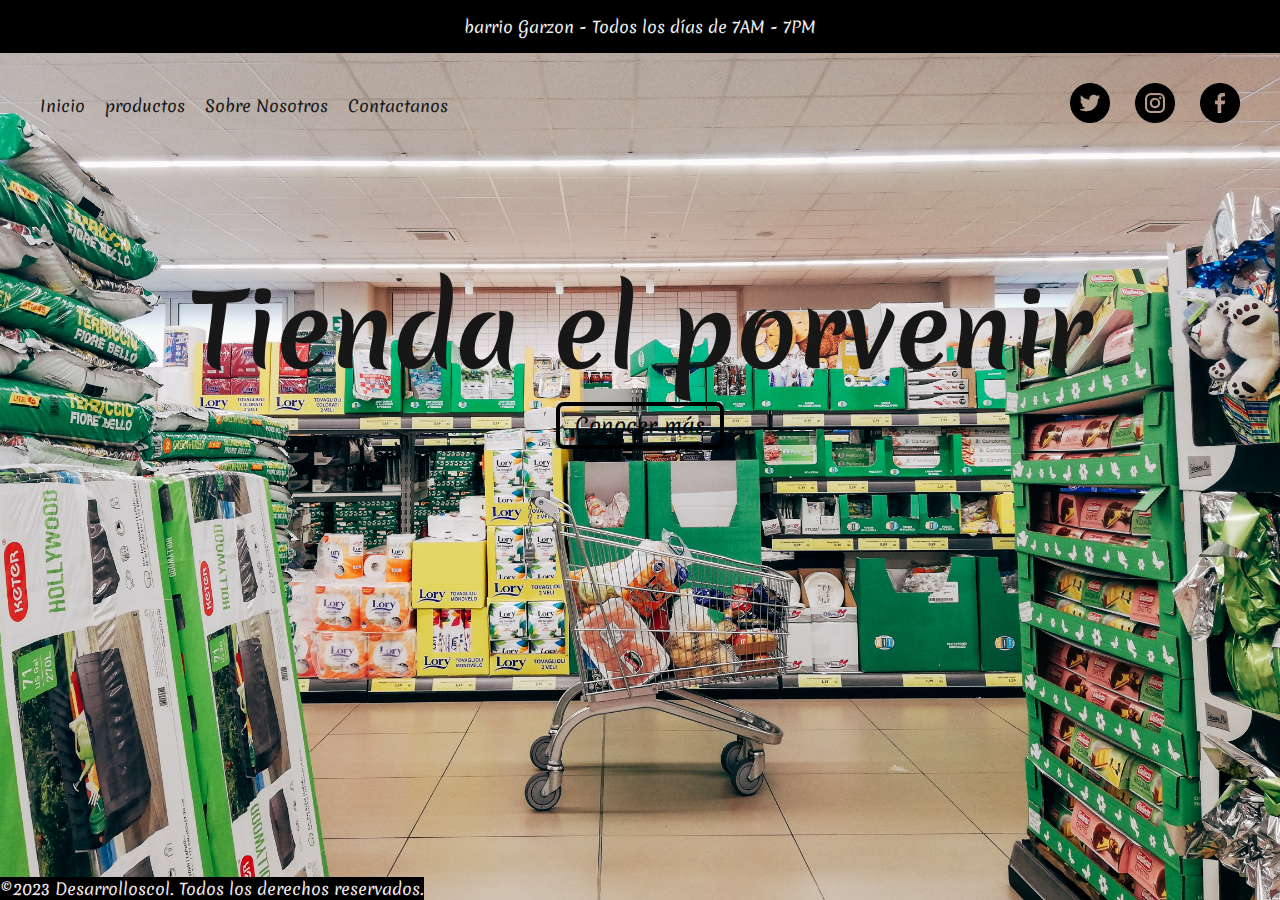
<file: index.html>
<!DOCTYPE html>
<html lang="es">
<head>
	<meta charset="UTF-8">
	<meta name="viewport" content="width=device-width, initial-scale=1.0">
	<title>Tienda</title>
	<link rel="stylesheet" href="estilos.css">
</head>
<body>
	<div class="info">
		<p>barrio Garzon  - Todos los días de 7AM - 7PM</p>
	</div>

	<header>
		<nav>
			<ul>
				<li><a href="">Inicio</a></li>
				<li><a href="web/productos.html">productos</a></li>
				<li><a href="web/sobre_nosotros.html">Sobre Nosotros</a></li>
                <li><a href="web/contactenos.html">Contactanos</a></li>
			</ul>
		</nav>

		<div class="redes">
            <a href="https://twitter.com" target="_blank"><img src="img/twitter.png" alt=""></a>
            <a href="https://www.instagram.com" target="_blank"><img src="img/instagram.png" alt=""></a>
			<a href="https://www.facebook.com" target="_blank"><img src="img/facebook.png" alt=""></a>
		</div>
	</header>

	<section>
		<h1>Tienda el porvenir</h1>
		<a href="https://www.google.com/" target="_blank" >Conocer más</a>
	</section>

    <section>
        <footer>
           <p> ©2023 Desarrolloscol. Todos los derechos reservados.</p>
        </footer>
    </section>
	
</body>
</html>
</file>
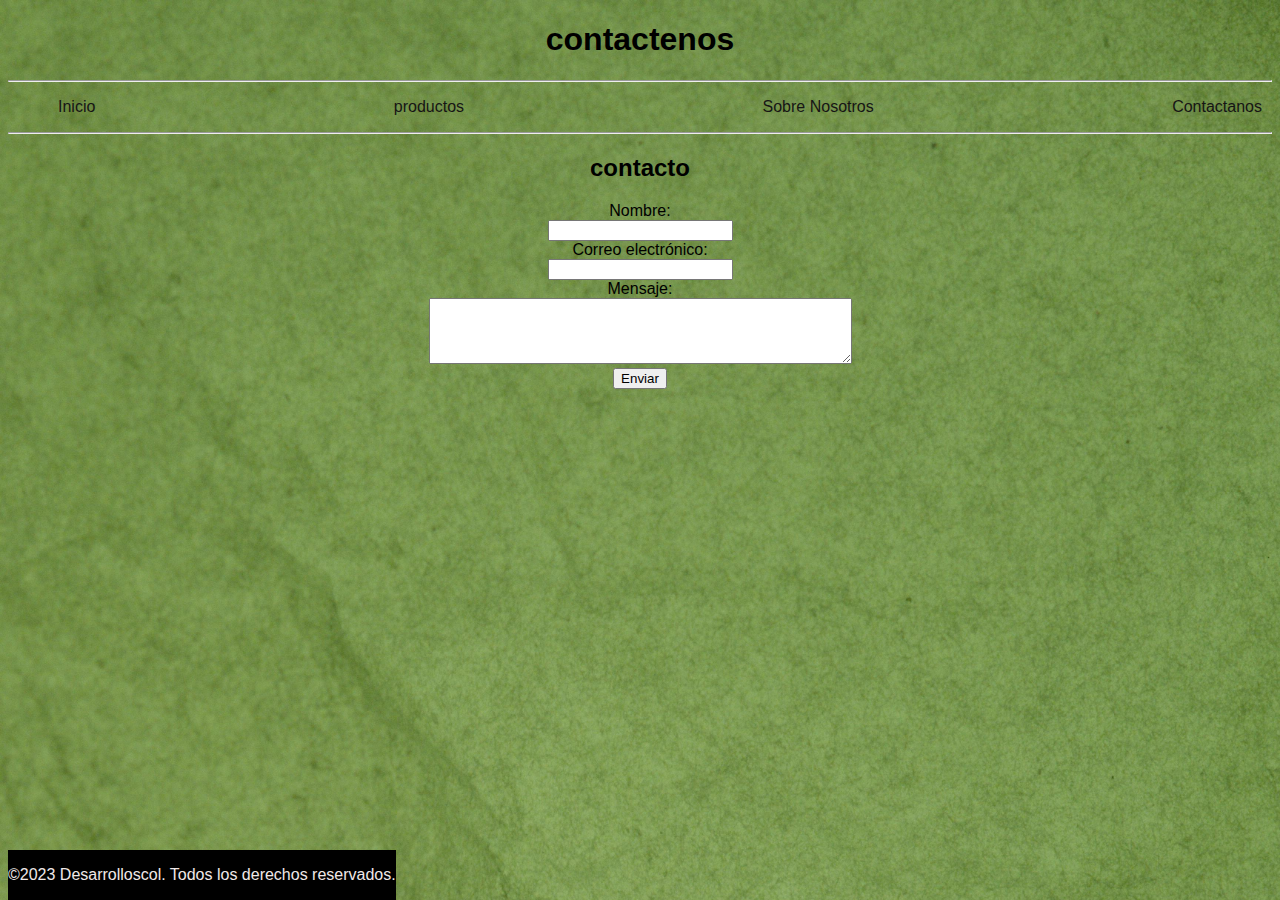
<file: web/contactenos.html>
<!DOCTYPE html>
<html lang="en">
<head>
    <meta charset="UTF-8">
    <meta name="viewport" content="width=device-width, initial-scale=1.0">
    <title>contactenos</title>
    <link rel="stylesheet" href="estilos_contactenos.css">
</head>
<body>
    <center><h1>contactenos</h1></center>
<hr>
    <nav>
        <ul>
            <li><a href="../index.html">Inicio</a></li>
            <li><a href="productos.html">productos</a></li>
            <li><a href="sobre_nosotros.html">Sobre Nosotros</a></li>
            <li><a href="contactenos.html">Contactanos</a></li>
        </ul>
    </nav>

    <div class="container" id="contenedor-formulario"></div>
    <div id="titulo-formulario" class="text-center mb-4">
   <hr>
      <center><h2>contacto</h2>
        <section>
        <form action="/submit_form" method="post">
          <label for="name">Nombre:</label><br>
          <input type="text" id="name" name="name" required><br>
          <label for="email">Correo electrónico:</label><br>
          <input type="email" id="email" name="email" required><br>
          <label for="message">Mensaje:</label><br>
          <textarea id="message" name="message" rows="4" cols="50" required></textarea><br>
          <input type="submit" value="Enviar">
      </form>
      </section>
      </div>

    </form>
  </div>
  <section>
    <footer>
       <p> ©2023 Desarrolloscol. Todos los derechos reservados.</p>
    </footer>
</section>
    
</body>
</html>
</file>
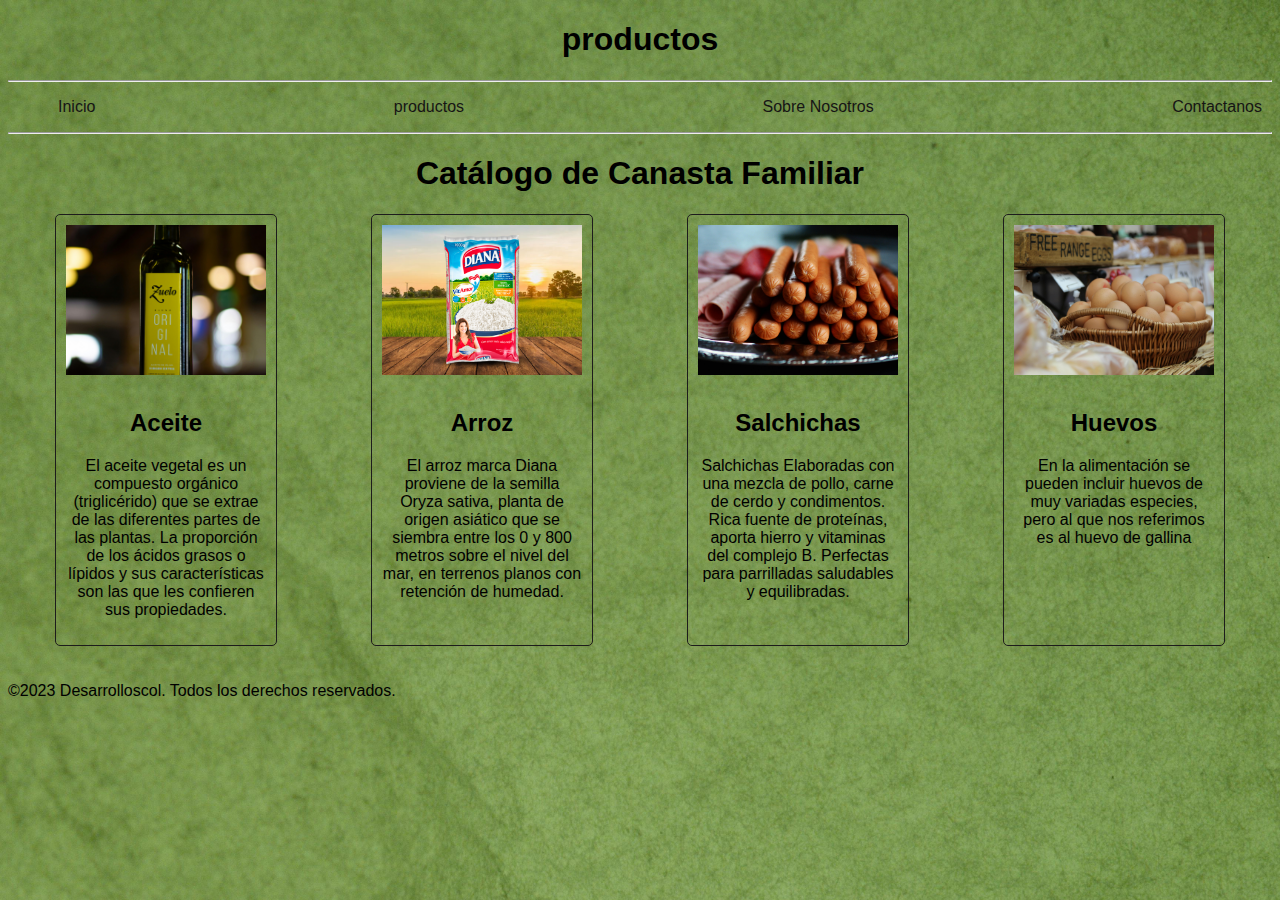
<file: web/productos.html>
<!DOCTYPE html>
<html lang="en">
<head>
    <meta charset="UTF-8">
    <meta name="viewport" content="width=device-width, initial-scale=1.0">
    <title>productos</title>
    <link rel="stylesheet" href="estilos_productos.css">
    
</head>

<body>
    <center><h1>productos</h1></center>
    <hr>
    <nav>
        <ul>
            <li><a href="../index.html">Inicio</a></li>
            <li><a href="productos.html">productos</a></li>
            <li><a href="sobre_nosotros.html">Sobre Nosotros</a></li>
            <li><a href="contactenos.html">Contactanos</a></li>
        </ul>
        <hr>
    </nav>
    <center><h1>Catálogo de Canasta Familiar</h1></center>

    <div class="product-container">
        <div class="product-card">
            <img class="product-image" src="img2/aceite.jpg" alt="Aceite">
            <h2>Aceite</h2>
            <p>El aceite vegetal es un compuesto orgánico (triglicérido) que se extrae
            de las diferentes partes de las plantas. La proporción de los ácidos grasos
            o lípidos y sus características son las que les confieren sus propiedades.</p>
        </div>
        <div class="product-card">
            <img class="product-image" src="img2/arroz.jpg" alt="Producto 2">
            <h2>Arroz</h2>
            <p>El arroz marca Diana proviene de la semilla Oryza sativa, planta de origen asiático
            que se siembra entre los 0 y 800 metros sobre el nivel del mar, en terrenos planos
             con retención de humedad. </p>
        </div>
        <div class="product-card">
            <img class="product-image" src="img2/salchicha.jpg" alt="Producto 3">
            <h2>Salchichas</h2>
            <p>Salchichas Elaboradas con una mezcla de pollo, carne de cerdo y condimentos.
                Rica fuente de proteínas, aporta hierro y vitaminas del complejo B. Perfectas para parrilladas
                saludables y equilibradas.</p>
        </div>
        <div class="product-card">
            <img class="product-image" src="img2/huevos.jpg" alt="Producto 4">
            <h2>Huevos</h2>
            <p>En la alimentación se pueden incluir huevos de muy variadas especies,
             pero al que nos referimos es al huevo de gallina</p>
        </div>
    </div>
    <section>
        <footer>
           <p> ©2023 Desarrolloscol. Todos los derechos reservados.</p>
        </footer>
    </section>
    
</body>
</html>
</file>
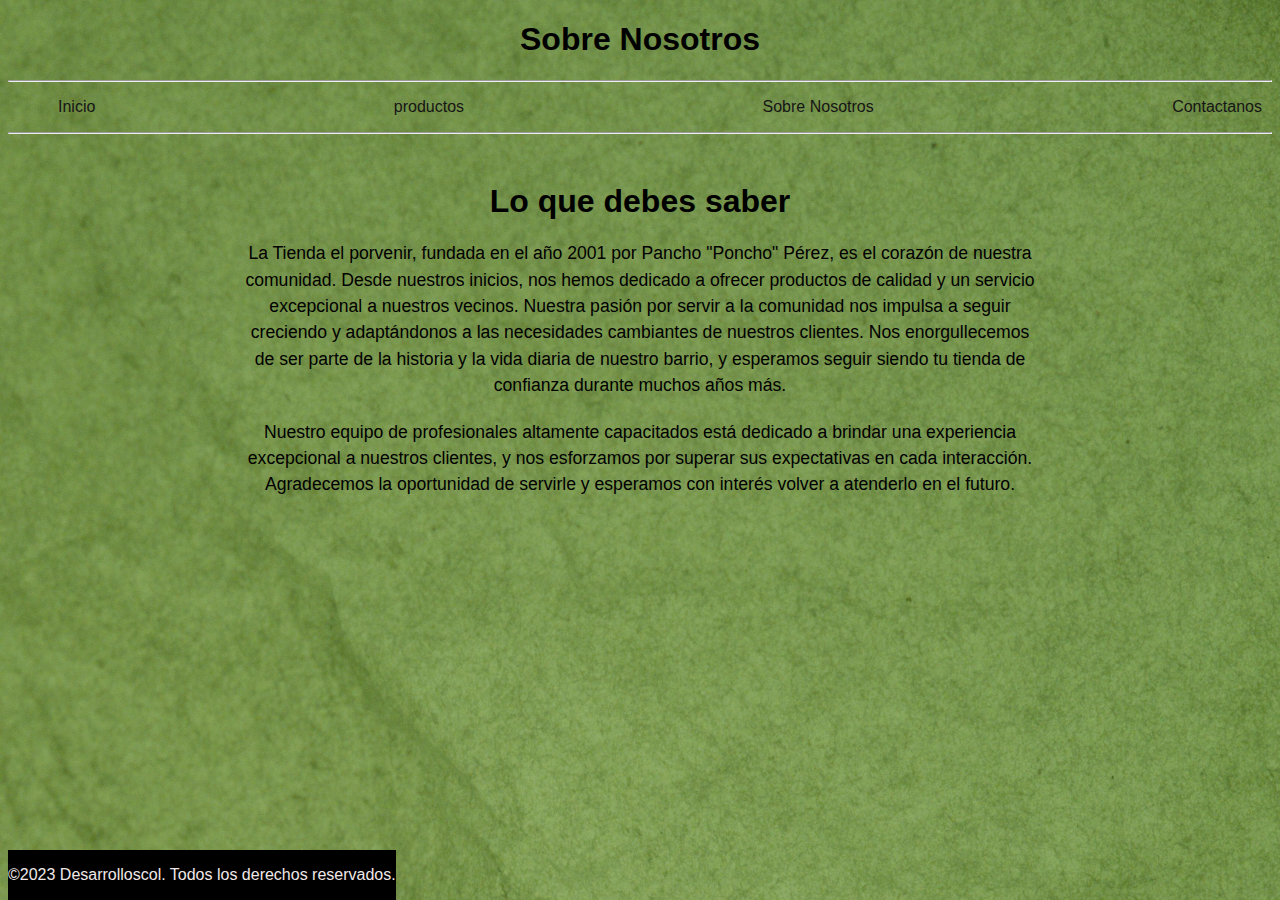
<file: web/sobre_nosotros.html>
<!DOCTYPE html>
<html lang="en">
<head>
    <meta charset="UTF-8">
    <meta name="viewport" content="width=device-width, initial-scale=1.0">
    <title>Sobre nosotros</title>
    <link rel="stylesheet" href="estilos_sobre_nosotros.css">

</head>
<body>
     <center><h1>Sobre Nosotros</h1></center>
     <hr>
    <nav>
        <ul>
            <li><a href="../index.html">Inicio</a></li>
            <li><a href="productos.html">productos</a></li>
            <li><a href="sobre_nosotros.html">Sobre Nosotros</a></li>
            <li><a href="contactenos.html">Contactanos</a></li>
        </ul>
    </nav>
    <hr>
    <div class="about-container">
        <h1 class="about-header">Lo que debes saber</h1>
    
        <p class="about-text">
            La Tienda el porvenir, fundada en el año 2001 por Pancho "Poncho" Pérez,
            es el corazón de nuestra comunidad. Desde nuestros inicios, nos hemos dedicado
            a ofrecer productos de calidad y un servicio excepcional a nuestros vecinos.
            Nuestra pasión por servir a la comunidad nos impulsa a seguir creciendo y adaptándonos
            a las necesidades cambiantes de nuestros clientes. Nos enorgullecemos de ser parte
            de la historia y la vida diaria de nuestro barrio, y esperamos seguir siendo tu tienda
            de confianza durante muchos años más.
        </p>
        <p class="about-text">
            Nuestro equipo de profesionales altamente capacitados está dedicado a brindar una experiencia
            excepcional a nuestros clientes, y nos esforzamos por superar sus expectativas en cada interacción.
            Agradecemos la oportunidad de servirle y esperamos con interés volver a atenderlo en el futuro.
        </p>
    </div>
    <section>
        <footer>
           <p> ©2023 Desarrolloscol. Todos los derechos reservados.</p>
        </footer>
    </section>
</body>
</html>
</file>
<file: estilos.css>
@import url('https://fonts.googleapis.com/css2?family=Merienda&display=swap');
*{
	margin: 0;
	padding: 0;
	box-sizing: border-box;
}
body{
	font-family: 'Merienda';
	background: url(img/fondo.jpg);
	background-size: cover;
	background-attachment: fixed;
	background-position: center top;
}

.info{
	background-color: #000000;
	color: #eeeeee;
	padding: 15px 0;
	text-align: center;
}

header{
	max-width: 1500px;
	margin: auto;
	display: flex;
	justify-content: space-between;
	padding: 30px;
	align-items: center;
}

nav ul{
	display: flex;
	list-style: none;
	justify-content: space-between;
}
nav ul li{
	padding: 0 10px;
}

nav ul li a{
	text-decoration: none;
	color: #161515;
}
nav ul li a:hover{
	text-decoration: underline;
}

.redes a img{
	width: 40px;
	margin: 0 10px;
}

section{
	padding-top: 100px;
	text-align: center;
	width: 100%;
}
section h1{
	font-size: 100px;
	color: #181717;
}
section a{
	display: inline-block;
	font-size: 20px;
	display:inline-block;
	text-decoration: none;
	color: #030303;
	border: 4px solid #000000;
	border-radius: 8px;
	padding: 5px 15px;
	
}
section a:hover{
	transition: 1s;
	background-color: #498f53;
	color: #f3ebeb;
}

section footer{
	color: #f0e8e8;
	background-color: #000000;
	position: fixed; bottom: 0;
	}
</file>
<file: web/estilos_contactenos.css>
header{
	max-width: 1500px;
	margin: auto;
	display: flex;
	justify-content: space-between;
	padding: 30px;
	align-items: center;
}

nav ul{
	display: flex;
	list-style: none;
	justify-content: space-between;
}
nav ul li{
	padding: 0 10px;
}

nav ul li a{
	text-decoration: none;
	color: #161515;
}
nav ul li a:hover{
	text-decoration: underline;
}

body {

        font-family: 'Merienda';
        background: url(img2/este.jpg);
        background-size: cover;
        background-attachment: fixed;
        background-position: center top;
        font-family: Arial, sans-serif;
    }

	section footer{
		color: #f0e8e8;
		background-color: #000000;
		position: fixed; bottom: 0;
		}
</file>
<file: web/estilos_productos.css>
header{
	max-width: 1500px;
	margin: auto;
	display: flex;
	justify-content: space-between;
	padding: 30px;
	align-items: center;
}

nav ul{
	display: flex;
	list-style: none;
	justify-content: space-between;
}
nav ul li{
	padding: 0 10px;
}

nav ul li a{
	text-decoration: none;
	color: #161515;
}
nav ul li a:hover{
	text-decoration: underline;
}

body {

        font-family: 'Merienda';
        background: url(img2/este.jpg);
        background-size: cover;
        background-attachment: fixed;
        background-position: center top;
        font-family: Arial, sans-serif;
}
.product-container {
    display: flex;
    justify-content: space-around;
    flex-wrap: wrap;
}
.product-card {
    width: 200px;
    border: 1px solid #1d1c1c;
    border-radius: 5px;
    padding: 10px;
    margin-bottom: 20px;
    text-align: center;
}
.product-image {
    width: 100%;
    height: 150px;
    object-fit: cover;
    margin-bottom: 10px;
}
</file>
<file: web/estilos_sobre_nosotros.css>
header{
	max-width: 1500px;
	margin: auto;
	display: flex;
	justify-content: space-between;
	padding: 30px;
	align-items: center;
}

nav ul{
	display: flex;
	list-style: none;
	justify-content: space-between;
}
nav ul li{
	padding: 0 10px;
}

nav ul li a{
	text-decoration: none;
	color: #161515;
}
nav ul li a:hover{
	text-decoration: underline;
}
body {

    font-family: 'Merienda';
    background: url(img2/este.jpg);
    background-size: cover;
    background-attachment: fixed;
    background-position: center top;
    font-family: Arial, sans-serif;
}
.about-container {
    max-width: 800px;
    margin: 0 auto;
    padding: 20px;
    text-align: center;
}
.about-header {
    font-size: 2rem;
    margin-bottom: 20px;
}
.about-text {
    font-size: 1.1rem;
    line-height: 1.5;
    margin-bottom: 20px;
}
section footer{
    color: #f0e8e8;
    background-color: #000000;
    position: fixed; bottom: 0;
    }
</file>
